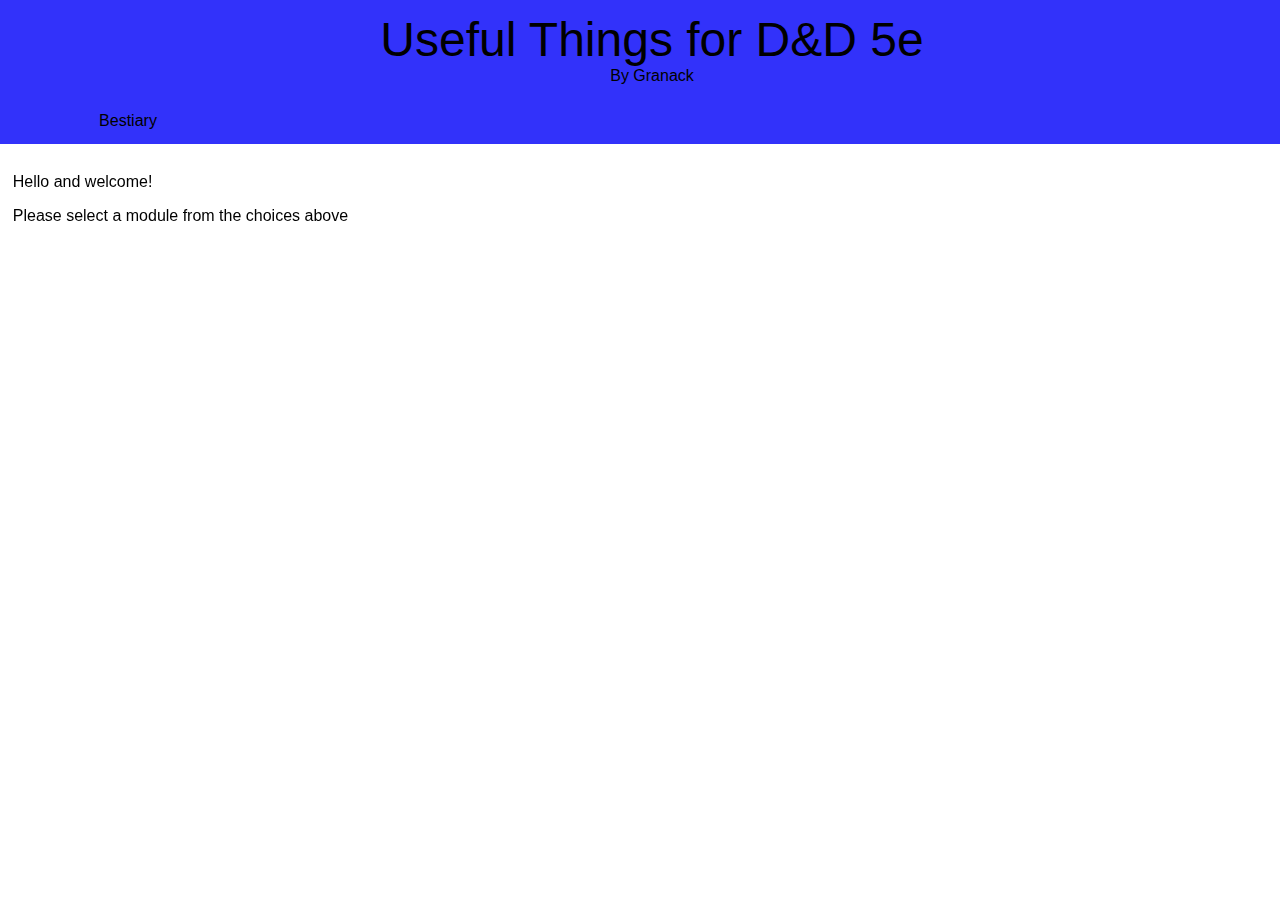
<file: index.html>
<!DOCTYPE html>
<html lang="en">
<!--
   index.html

   Copyright 2018 granack <granack@gmail.com>

   This program is free software; you can redistribute it and/or modify
   it under the terms of the GNU LESSER GENERAL PUBLIC LICENSE as
   published by the Free Software Foundation; either version 3 of the
   License, or (at your option) any later version.

   This program is distributed in the hope that it will be useful,
   but WITHOUT ANY WARRANTY; without even the implied warranty of
   MERCHANTABILITY or FITNESS FOR A PARTICULAR PURPOSE.  See the
   GNU General Public License for more details.

   You should have received a copy of the GNU Lesser General Public
   License along with this program; if not, write to the Free Software
   Foundation, Inc., 51 Franklin Street, Fifth Floor, Boston,
   MA 02110-1301, USA.


-->

<head>
<meta charset="utf-8" />
<title>Granack's Useful Things for DnD 5e</title>
<meta name="generator" content="Geany 1.27" />
<script src="script/main.js" defer></script>
<link rel="stylesheet" href="css/style.css">
<link rel=icon href=open-book.svg sizes="any" type="image/svg+xml">

</head>

<body>
    <div class='header'>
        <p>Useful Things for D&amp;D 5e</p>
        <p class='by-line'>By Granack</p>
    </div>
    <div id='mod-menu'>&nbsp;</div>
    <div id='side-menu' class="no-menu">
        &nbsp;
    </div>
    <div id='content' class="no-menu">
        <p>Hello and welcome!</p>
        <p>Please select a module from the choices above</p>
    </div>
</body>

</html>
</file>
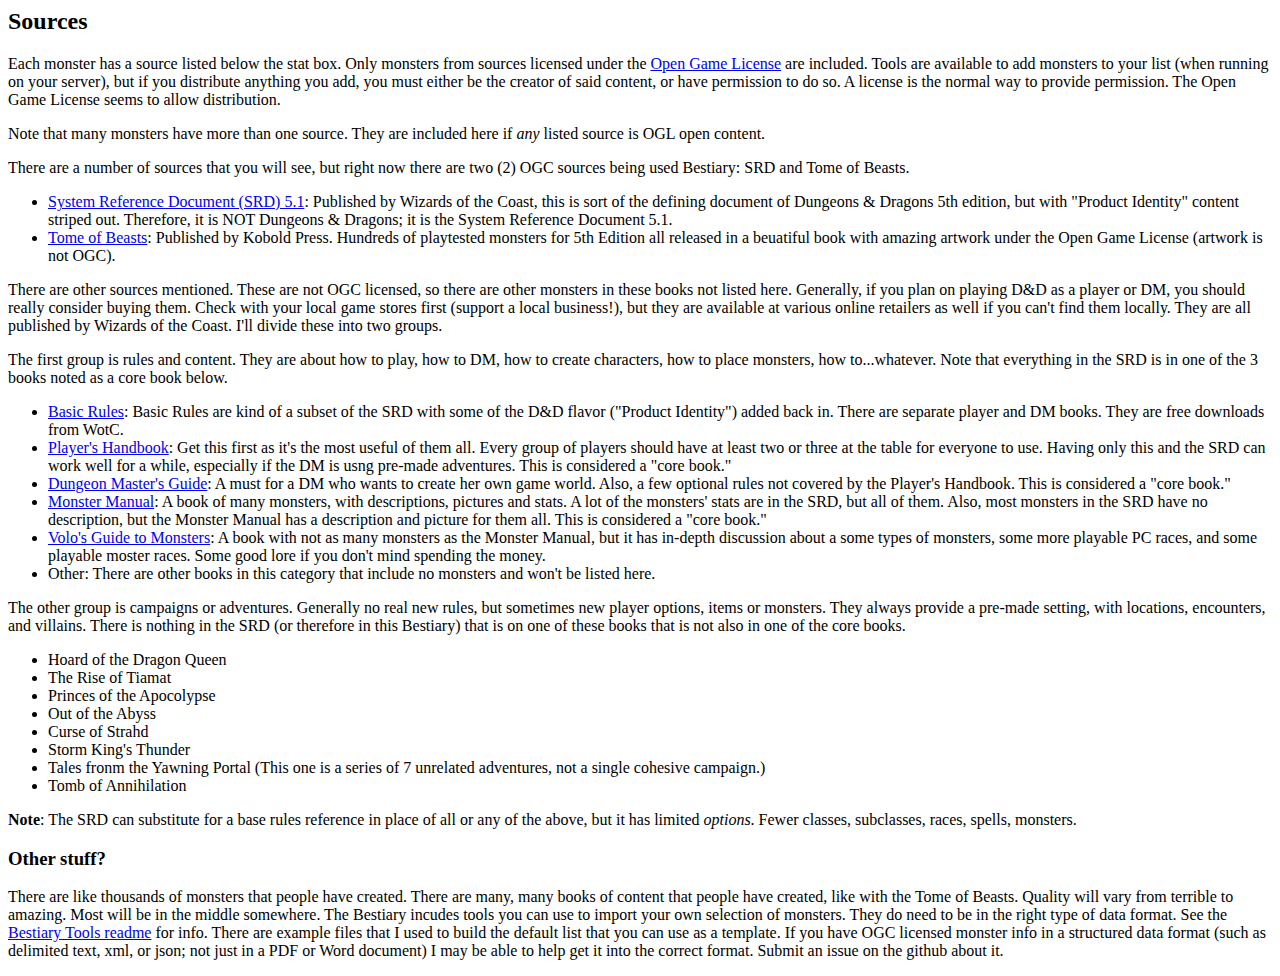
<file: modules/bestiary/bsources.html>
<html>
  <head>
    <title>Granack's Useful Bestiary Sources</title>
  </head>
  <body>
    <div>
      <h2>Sources</h2>
      <p>Each monster has a source listed below the stat box. Only monsters from sources licensed under the <a href="OGLv1.0a.html" target="_blank">Open Game License</a> are included. Tools are available to add monsters to your list (when running on your server), but if you distribute anything you add, you must either be the creator of said content, or have permission to do so. A license is the normal way to provide permission. The Open Game License seems to allow distribution.</p>
      <p>Note that many monsters have more than one source. They are included here if <em>any</em> listed source is OGL open content.</p>
      <p>There are a number of sources that you will see, but right now there are two (2) OGC sources being used Bestiary: SRD and Tome of Beasts.</p>
        <ul>
          <li><a href="http://dnd.wizards.com/articles/features/systems-reference-document-srd" rel="noopener noreferrer" target="_blank">System Reference Document (SRD) 5.1</a>: Published by Wizards of the Coast, this is sort of the defining document of Dungeons &amp; Dragons 5th edition, but with "Product Identity" content striped out. Therefore, it is NOT Dungeons &amp; Dragons; it is the System Reference Document 5.1.</li>
          <li><a href="https://koboldpress.com/tome-of-beasts/" rel="noopener noreferrer" target="_blank">Tome of Beasts</a>: Published by Kobold Press. Hundreds of playtested monsters for 5th Edition all released in a beuatiful book with amazing artwork under the Open Game License (artwork is not OGC).</li>
        </ul>
      <p>There are other sources mentioned. These are not OGC licensed, so there are other monsters in these books not listed here. Generally, if you plan on playing D&amp;D as a player or DM, you should really consider buying them. Check with your local game stores first (support a local business!), but they are available at various online retailers as well if you can't find them locally. They are all published by Wizards of the Coast. I'll divide these into two groups.</p>
      <p>The first group is rules and content. They are about how to play, how to DM, how to create characters, how to place monsters, how to...whatever. Note that everything in the SRD is in one of the 3 books noted as a core book below.
        <ul>
          <li><a href="http://dnd.wizards.com/articles/features/basicrules" rel="noopener noreferrer" target="_blank">Basic Rules</a>: Basic Rules are kind of a subset of the SRD with some of the D&amp;D flavor ("Product Identity") added back in. There are separate player and DM books. They are free downloads from WotC.</li>
          <li><a href="http://dnd.wizards.com/products/tabletop-games/rpg-products/rpg_playershandbook" rel="noopener noreferrer" target="_blank">Player's Handbook</a>: Get this first as it's the most useful of them all. Every group of players should have at least two or three at the table for everyone to use. Having only this and the SRD can work well for a while, especially if the DM is usng pre-made adventures. This is considered a "core book."</li>
          <li><a href="http://dnd.wizards.com/products/tabletop-games/rpg-products/dungeon-masters-guide" rel="noopener noreferrer" target="_blank">Dungeon Master's Guide</a>: A must for a DM who wants to create her own game world. Also, a few optional rules not covered by the Player's Handbook. This is considered a "core book."</li>
          <li><a href="http://dnd.wizards.com/products/tabletop-games/rpg-products/monster-manual" rel="noopener noreferrer" target="_blank">Monster Manual</a>: A book of many monsters, with descriptions, pictures and stats. A lot of the monsters' stats are in the SRD, but all of them. Also, most monsters in the SRD have no description, but the Monster Manual has a description and picture for them all. This is considered a "core book."</li>
          <li><a href="http://dnd.wizards.com/products/tabletop-games/rpg-products/volos-guide-to-monsters" rel="noopener noreferrer" target="_blank">Volo's Guide to Monsters</a>: A book with not as many monsters as the Monster Manual, but it has in-depth discussion about a some types of monsters, some more playable PC races, and some playable moster races. Some good lore if you don't mind spending the money. </li>
          <li>Other: There are other books in this category that include no monsters and won't be listed here.</li>
        </ul>
      <p>The other group is campaigns or adventures. Generally no real new rules, but sometimes new player options, items or monsters. They always provide a pre-made setting, with locations, encounters, and villains. There is nothing in the SRD (or therefore in this Bestiary) that is on one of these books that is not also in one of the core books.</p>
        <ul>
          <li>Hoard of the Dragon Queen</li>
          <li>The Rise of Tiamat</li>
          <li>Princes of the Apocolypse</li>
          <li>Out of the Abyss</li>
          <li>Curse of Strahd</li>
          <li>Storm King's Thunder</li>
          <li>Tales fronm the Yawning Portal (This one is a series of 7 unrelated adventures, not a single cohesive campaign.)</li>
          <li>Tomb of Annihilation</li>
        </ul>
      <p><strong>Note</strong>: The SRD can substitute for a base rules reference in place of all or any of the above, but it has limited <em>options</em>. Fewer classes, subclasses, races, spells, monsters.</p>
      <h3>Other stuff?</h3>
      <p>There are like thousands of monsters that people have created. There are many, many books of content that people have created, like with the Tome of Beasts. Quality will vary from terrible to amazing. Most will be in the middle somewhere. The Bestiary incudes tools you can use to import your own selection of monsters. They do need to be in the right type of data format. See the <a href="https://github.com/granack/useful-dnd-things/tree/master/modules/bestiary/tools" target="_blank">Bestiary Tools readme</a> for info. There are example files that I used to build the default list that you can use as a template. If you have OGC licensed monster info in a structured data format (such as delimited text, xml, or json; not just in a PDF or Word document) I may be able to help get it into the correct format. Submit an issue on the github about it.</p>
    </div>
  </body>
</html>
</file>
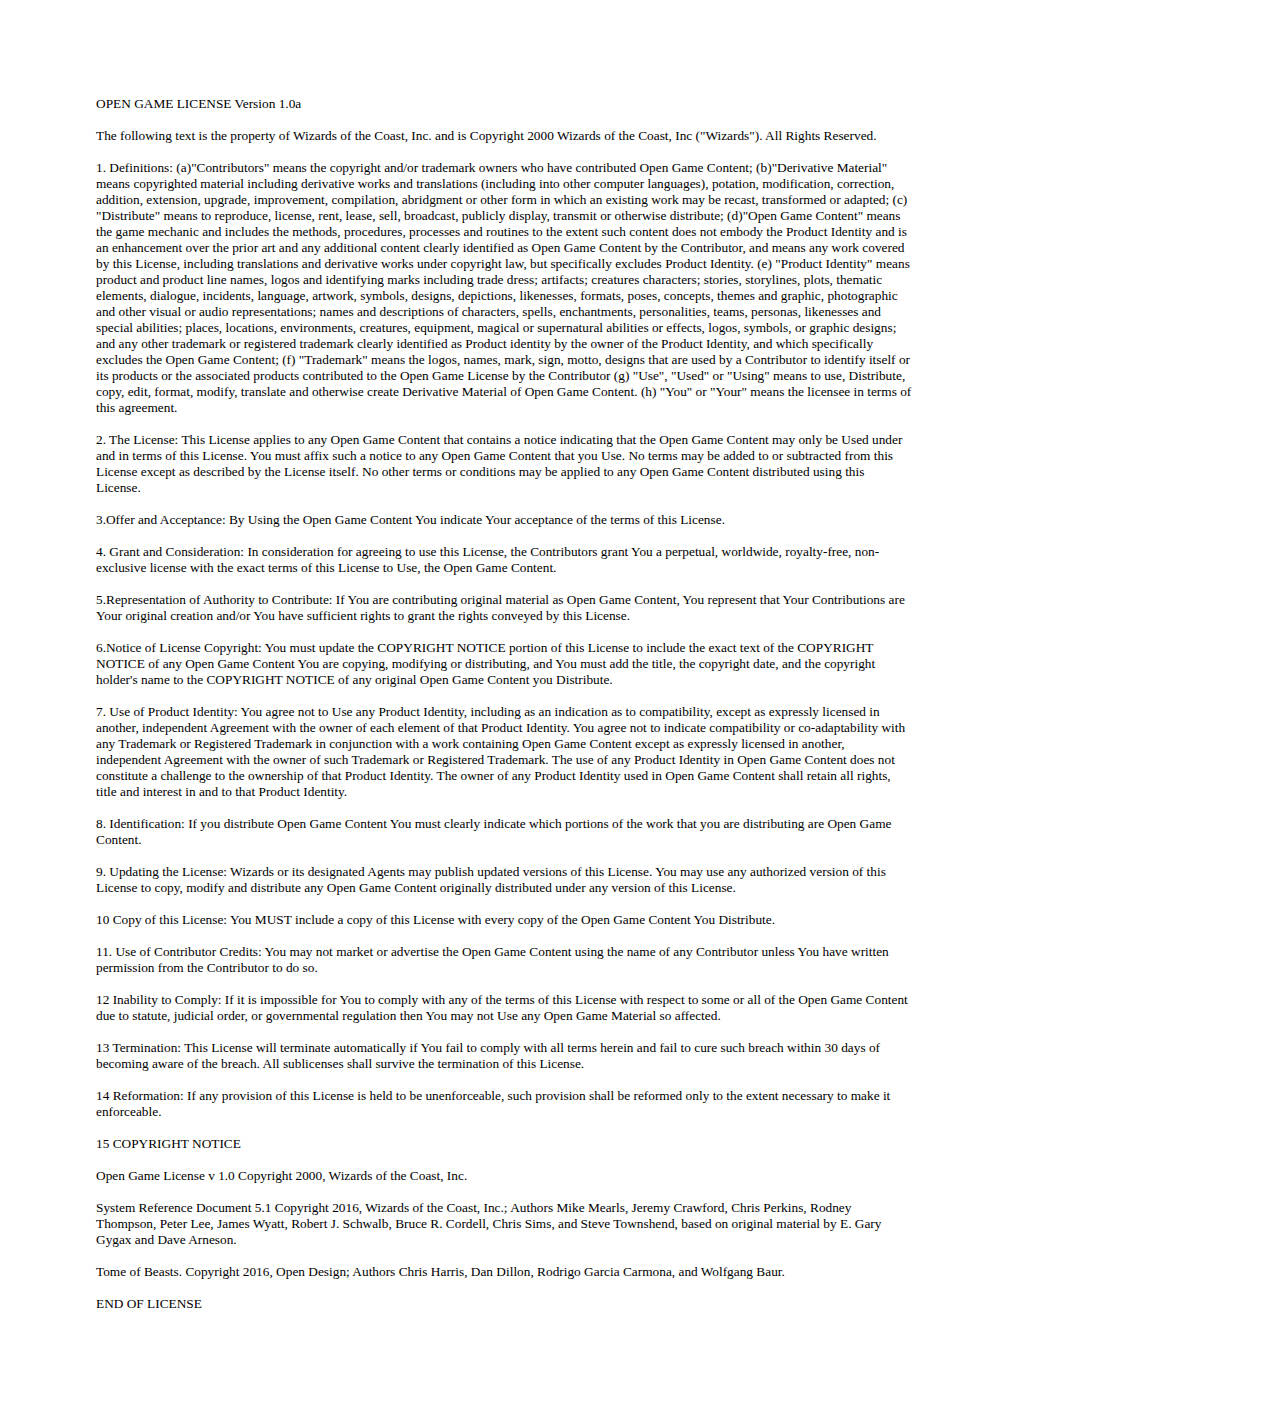
<file: modules/bestiary/OGLv1.0a.html>
<?xml version="1.0" encoding="UTF-8"?>
<!DOCTYPE html PUBLIC "-//W3C//DTD XHTML 1.1 plus MathML 2.0//EN" "http://www.w3.org/Math/DTD/mathml2/xhtml-math11-f.dtd" >
<html xmlns="http://www.w3.org/1999/xhtml">
  <!--This file was converted to xhtml by LibreOffice - see http://cgit.freedesktop.org/libreoffice/core/tree/filter/source/xslt for the code.-->
  <head profile="http://dublincore.org/documents/dcmi-terms/">
    <meta http-equiv="Content-Type" content="application/xhtml+xml; charset=utf-8" />
    <title xml:lang="en-US">OPEN GAME LICENSE Version 1</title>
    <meta name="DCTERMS.title" content="OPEN GAME LICENSE Version 1" xml:lang="en-US" />
    <meta name="DCTERMS.language" content="en-US" scheme="DCTERMS.RFC4646" />
    <meta name="DCTERMS.source" content="http://xml.openoffice.org/odf2xhtml" />
    <meta name="DCTERMS.creator" content="Ryan Dancey" />
    <meta name="DCTERMS.issued" content="2001-04-04T09:49:00" scheme="DCTERMS.W3CDTF" />
    <meta name="DCTERMS.modified" content="2001-04-04T09:50:00" scheme="DCTERMS.W3CDTF" />
    <meta name="DCTERMS.provenance" content="" xml:lang="en-US" />
    <meta name="DCTERMS.subject" content="," xml:lang="en-US" />
    <link rel="schema.DC" href="http://purl.org/dc/elements/1.1/" hreflang="en" />
    <link rel="schema.DCTERMS" href="http://purl.org/dc/terms/" hreflang="en" />
    <link rel="schema.DCTYPE" href="http://purl.org/dc/dcmitype/" hreflang="en" />
    <link rel="schema.DCAM" href="http://purl.org/dc/dcam/" hreflang="en" />
    <style type="text/css">
      @page {  }
      table { border-collapse:collapse; border-spacing:0; empty-cells:show }
      td, th { vertical-align:top; font-size:12pt;}
      h1, h2, h3, h4, h5, h6 { clear:both }
      ol, ul { margin:0; padding:0;}
      li { list-style: none; margin:0; padding:0;}
      <!-- "li span.odfLiEnd" - IE 7 issue-->
      li span. { clear: both; line-height:0; width:0; height:0; margin:0; padding:0; }
      span.footnodeNumber { padding-right:1em; }
      span.annotation_style_by_filter { font-size:95%; font-family:Arial; background-color:#fff000;  margin:0; border:0; padding:0;  }
      * { margin:0;}
      .P1 { font-size:10pt; text-align:left ! important; font-family:Times New Roman; writing-mode:lr-tb; }
      .P2 { font-size:10pt; text-align:left ! important; font-family:Times New Roman; writing-mode:lr-tb; }
      .P3 { font-size:10pt; text-align:left ! important; font-family:Times New Roman; writing-mode:lr-tb; }
      .T1 { font-family:Times New Roman; }
      <!-- ODF styles with no properties representable as CSS -->
      { }
    </style>
  </head>
  <body dir="ltr" style="max-width:8.5in;margin-top:1in; margin-bottom:1in; margin-left:1in; margin-right:1in; ">
    <p class="P3">
      <span class="T1">OPEN GAME LICENSE Version 1.0a</span>
    </p>
    <p class="P2"> </p>
    <p class="P1">
      <span class="T1">The following text is the property of Wizards of the Coast, Inc. and is Copyright 2000 Wizards of the Coast, Inc ("Wizards"). All Rights Reserved.</span>
    </p>
    <p class="P2"> </p>
    <p class="P1">
      <span class="T1">1. Definitions: (a)"Contributors" means the copyright and/or trademark owners who have contributed Open Game Content; (b)"Derivative Material" means copyrighted material including derivative works and translations (including into other computer languages), potation, modification, correction, addition, extension, upgrade, improvement, compilation, abridgment or other form in which an existing work may be recast, transformed or adapted; (c) "Distribute" means to reproduce, license, rent, lease, sell, broadcast, publicly display, transmit or otherwise distribute; (d)"Open Game Content" means the game mechanic and includes the methods, procedures, processes and routines to the extent such content does not embody the Product Identity and is an enhancement over the prior art and any additional content clearly identified as Open Game Content by the Contributor, and means any work covered by this License, including translations and derivative works under copyright law, but specifically excludes Product Identity. (e) "Product Identity" means product and product line names, logos and identifying marks including trade dress; artifacts; creatures characters; stories, storylines, plots, thematic elements, dialogue, incidents, language, artwork, symbols, designs, depictions, likenesses, formats, poses, concepts, themes and graphic, photographic and other visual or audio representations; names and descriptions of characters, spells, enchantments, personalities, teams, personas, likenesses and special abilities; places, locations, environments, creatures, equipment, magical or supernatural abilities or effects, logos, symbols, or graphic designs; and any other trademark or registered trademark clearly identified as Product identity by the owner of the Product Identity, and which specifically excludes the Open Game Content; (f) "Trademark" means the logos, names, mark, sign, motto, designs that are used by a Contributor to identify itself or its products or the associated products contributed to the Open Game License by the Contributor (g) "Use", "Used" or "Using" means to use, Distribute, copy, edit, format, modify, translate and otherwise create Derivative Material of Open Game Content. (h) "You" or "Your" means the licensee in terms of this agreement.</span>
    </p>
    <p class="P2"> </p>
    <p class="P1">
      <span class="T1">2. The License: This License applies to any Open Game Content that contains a notice indicating that the Open Game Content may only be Used under and in terms of this License. You must affix such a notice to any Open Game Content that you Use. No terms may be added to or subtracted from this License except as described by the License itself. No other terms or conditions may be applied to any Open Game Content distributed using this License.</span>
    </p>
    <p class="P2"> </p>
    <p class="P1">
      <span class="T1">3.Offer and Acceptance: By Using the Open Game Content You indicate Your acceptance of the terms of this License.</span>
    </p>
    <p class="P2"> </p>
    <p class="P1">
      <span class="T1">4. Grant and Consideration: In consideration for agreeing to use this License, the Contributors grant You a perpetual, worldwide, royalty-free, non-exclusive license with the exact terms of this License to Use, the Open Game Content.</span>
    </p>
    <p class="P2"> </p>
    <p class="P1">
      <span class="T1">5.Representation of Authority to Contribute: If You are contributing original material as Open Game Content, You represent that Your Contributions are Your original creation and/or You have sufficient rights to grant the rights conveyed by this License.</span>
    </p>
    <p class="P2"> </p>
    <p class="P1">
      <span class="T1">6.Notice of License Copyright: You must update the COPYRIGHT NOTICE portion of this License to include the exact text of the COPYRIGHT NOTICE of any Open Game Content You are copying, modifying or distributing, and You must add the title, the copyright date, and the copyright holder's name to the COPYRIGHT NOTICE of any original Open Game Content you Distribute.</span>
    </p>
    <p class="P2"> </p>
    <p class="P1">
      <span class="T1">7. Use of Product Identity: You agree not to Use any Product Identity, including as an indication as to compatibility, except as expressly licensed in another, independent Agreement with the owner of each element of that Product Identity. You agree not to indicate compatibility or co-adaptability with any Trademark or Registered Trademark in conjunction with a work containing Open Game Content except as expressly licensed in another, independent Agreement with the owner of such Trademark or Registered Trademark. The use of any Product Identity in Open Game Content does not constitute a challenge to the ownership of that Product Identity. The owner of any Product Identity used in Open Game Content shall retain all rights, title and interest in and to that Product Identity.</span>
    </p>
    <p class="P2"> </p>
    <p class="P1">
      <span class="T1">8. Identification: If you distribute Open Game Content You must clearly indicate which portions of the work that you are distributing are Open Game Content.</span>
    </p>
    <p class="P2"> </p>
    <p class="P1">
      <span class="T1">9. Updating the License: Wizards or its designated Agents may publish updated versions of this License. You may use any authorized version of this License to copy, modify and distribute any Open Game Content originally distributed under any version of this License.</span>
    </p>
    <p class="P2"> </p>
    <p class="P1">
      <span class="T1">10 Copy of this License: You MUST include a copy of this License with every copy of the Open Game Content You Distribute.</span>
    </p>
    <p class="P2"> </p>
    <p class="P1">
      <span class="T1">11. Use of Contributor Credits: You may not market or advertise the Open Game Content using the name of any Contributor unless You have written permission from the Contributor to do so.</span>
    </p>
    <p class="P2"> </p>
    <p class="P1">
      <span class="T1">12 Inability to Comply: If it is impossible for You to comply with any of the terms of this License with respect to some or all of the Open Game Content due to statute, judicial order, or governmental regulation then You may not Use any Open Game Material so affected.</span>
    </p>
    <p class="P2"> </p>
    <p class="P1">
      <span class="T1">13 Termination: This License will terminate automatically if You fail to comply with all terms herein and fail to cure such breach within 30 days of becoming aware of the breach. All sublicenses shall survive the termination of this License.</span>
    </p>
    <p class="P2"> </p>
    <p class="P1">
      <span class="T1">14 Reformation: If any provision of this License is held to be unenforceable, such provision shall be reformed only to the extent necessary to make it enforceable.</span>
    </p>
    <p class="P2"> </p>
    <p class="P1">
      <span class="T1">15 COPYRIGHT NOTICE</span>
      <br />
      <br />
      <span class="T1">Open Game License v 1.0 Copyright 2000, Wizards of the Coast, Inc.</span>
      <br />
      <br />
      <span class="T1">System Reference Document 5.1  Copyright 2016, Wizards of the Coast, Inc.; Authors Mike Mearls, Jeremy Crawford, Chris Perkins, Rodney Thompson, Peter Lee, James Wyatt, Robert J. Schwalb, Bruce R. Cordell, Chris Sims, and Steve Townshend, based on original material by E. Gary Gygax and Dave Arneson.</span>
      <br />
      <br />
      <span class="T1">Tome of Beasts. Copyright 2016, Open Design; Authors Chris Harris, Dan Dillon, Rodrigo Garcia Carmona, and Wolfgang Baur.</span>
    </p>
    <p class="P2"> </p>
    <p class="P1">
      <span class="T1">END OF LICENSE</span>
    </p>
  </body>
</html>
</file>
<file: css/style.css>
/*
useful things styling
RGB (50,50,250) is a nice blue. AKA #3232FA
menus' hover color is lightgreen
active menu items' color is darkblue
*/

body {
    font-family: sans-serif;
    padding: 0;
    margin: 0;
}

div.header{
    font-size: 3em;
    background-color: #3232FA;
    text-align: center;
    width: 100vw;
    top:0;
    padding: 0.25em;
    position: fixed;
}
div.header p{
    margin: 0;
    padding: 0em;
}
p.by-line{
    font-size: initial;
}

#mod-menu{
    background-color: #3232FA;
    margin:0;
    padding: 0;
    width: 100%;
    height: 3em;
    top: 6em;
    position: fixed;

}
div.mod-menu-item{
    width: 20%;
    text-align: center;
    text-transform: capitalize;
    top: 6em;
    vertical-align: middle;
    display: inline-block;
}
div.mod-menu-item.hidden{
    visibility: hidden;
}
div.mod-menu-item:hover{
    background-color: lightgreen;
}
div.mod-active{
    background-color: darkblue;
    color: white;
}

#side-menu{
    background-color: #3232FA;
    top: 9em;
    bottom: 0;
    width: 20%;
    margin: 0;
    padding: 0;
    overflow: auto;
    position:fixed;
}
#side-menu.no-menu{
    display: none;
}
div.side-menu-item{
    padding: 1em;
}
div.side-menu-item:hover{
    background-color:lightgreen;
}
div.side-active{
    background-color: darkblue;
    top: 0;
    bottom: 0;
    color: white;
    position: sticky;
}

#content{
    top: 9em;
    left: 20%;
    width: 78%;
    bottom: 0;
    position: fixed;
    overflow: auto;
    padding: 1%
}
#content.no-menu{
    left:0;
    width: 98%;
}
</file>
